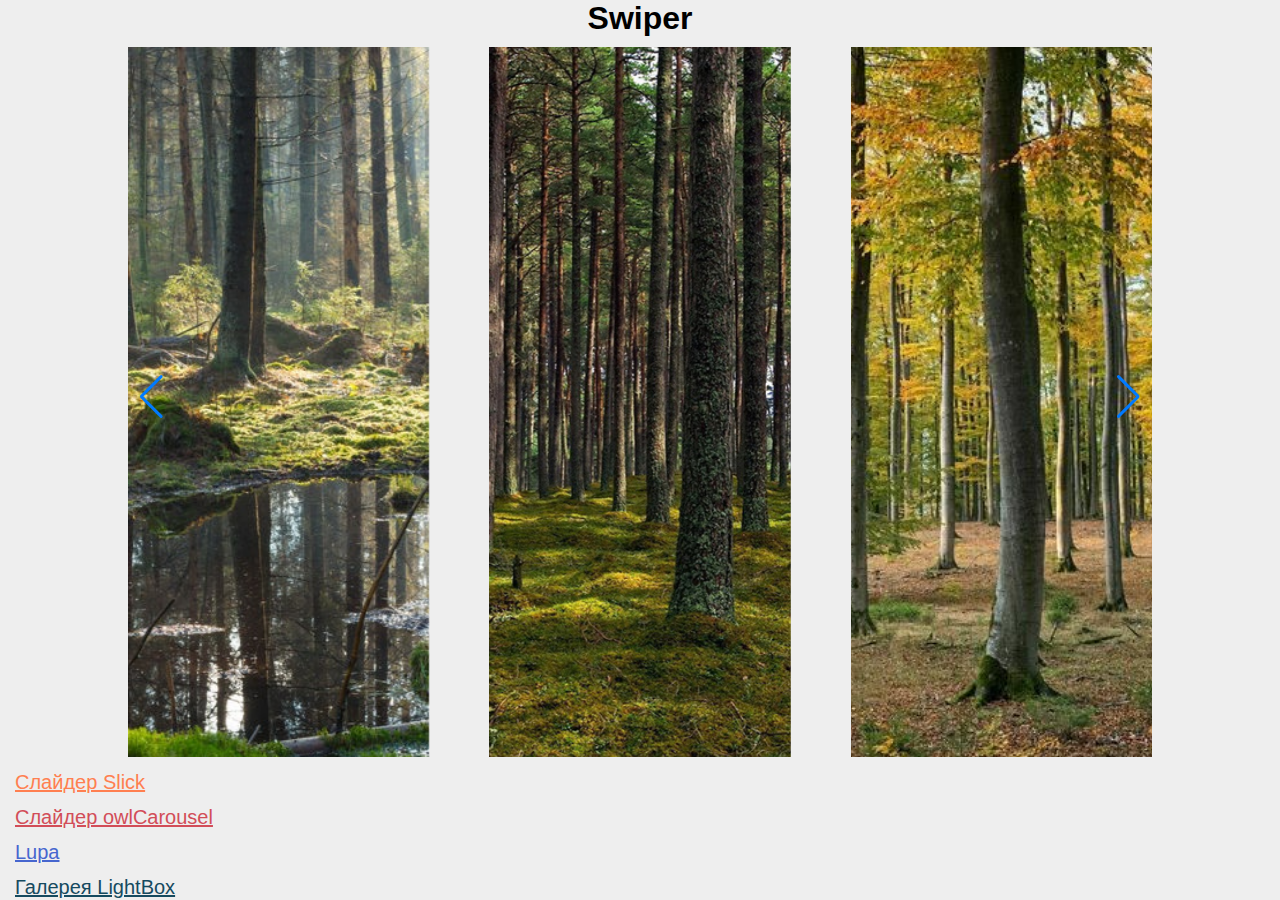
<file: index.html>
<!DOCTYPE html>
<html lang="en">
    <head>
        <meta charset="UTF-8">
        <meta http-equiv="X-UA-Compatible" content="IE=edge">
        <meta name="viewport" content="width=device-width, initial-scale=1.0">
        <title>Document</title>
        <link rel="stylesheet" href="css/style.css">
        <link
        rel="stylesheet"
        href="https://unpkg.com/swiper/swiper-bundle.min.css"
        />
    </head>
    <body>
        <div class="title__swiper">
            <h1>Swiper</h1>
        </div>
        <div class="swiper mySwiper">
            <div class="swiper-wrapper">
                <div class="swiper-slide"><img src="img/1.jpg" alt="forest"></div>
                <div class="swiper-slide"><img src="img/2.jpg" alt="forest"></div>
                <div class="swiper-slide"><img src="img/3.jpg" alt="forest"></div>
                <div class="swiper-slide"><img src="img/4.jpeg" alt="forest"></div>
                <div class="swiper-slide"><img src="img/6.jpg" alt="forest"></div>
                <div class="swiper-slide"><img src="img/1.jpg" alt="forest"></div>
                <div class="swiper-slide"><img src="img/2.jpg" alt="forest"></div>
                <div class="swiper-slide"><img src="img/3.jpg" alt="forest"></div>
            </div>
            <div class="swiper-button-next"></div>
            <div class="swiper-button-prev"></div>
        </div>
        <div class="link-slick">
            <a href="all.html/slick.html" target="_blank">Слайдер Slick</a>
        </div>
        <div class="link-owl">
            <a href="all.html/owl.html" target="_blank">Слайдер owlCarousel</a>
        </div>
        <div class="link-lupa">
            <a href="all.html/lupa.html" target="_blank">Lupa</a>
        </div>
        <div class="link-box">
            <a href="all.html/box.html" target="_blank">Галерея LightBox</a>
        </div>
        <script src="https://unpkg.com/swiper/swiper-bundle.min.js"></script>

        <script>
          var swiper = new Swiper(".mySwiper", {
            loop: true,
            autoplay: true,
            interval: 5000,
            navigation: {
              nextEl: ".swiper-button-next",
              prevEl: ".swiper-button-prev",
            },
            breakpoints: {
                320: {
                slidesPerView: 1,
                spaceBetween: 20,
                },
                640: {
                slidesPerView: 2,
                spaceBetween: 40,
                autoplay: false,
                },
                976: {
                slidesPerView: 3,
                spaceBetween: 60,
                }
            }
          });
        </script>
    </body>
</html>
</file>
<file: css/style.css>
@import "eternal.css";
@import "reset.css";

html {
    font-size: 16px;
}
html,
body {
    position: relative;
    height: 100%;
}
body {
    background: #eee;
    font-family: Helvetica Neue, Helvetica, Arial, sans-serif;
    font-size: 14px;
    color: #000;
    margin: 0;
    padding: 0;
}
.swiper {
    width: 80%;
    height: 80%;
    text-align: center;
}
.swiper-wrapper {
    padding-top: 10px;
}
.title__swiper {
    text-align: center;
}
.title__swiper h1{
    font: 600 2rem Arial; 
}
.swiper-slide {
    text-align: center;
    font-size: 18px;
    background: #fff;

/* Center slide text vertically */
    display: -webkit-box;
    display: -ms-flexbox;
    display: -webkit-flex;
    display: flex;
    -webkit-box-pack: center;
    -ms-flex-pack: center;
    -webkit-justify-content: center;
    justify-content: center;
    -webkit-box-align: center;
    -ms-flex-align: center;
    -webkit-align-items: center;
    align-items: center;
}
.swiper-slide img {
    display: block;
    width: 100%;
    height: 100%;
    object-fit: cover;
}


.link-slick {
    padding-top: 15px;
    display: flex;
    justify-content: flex-start;
    padding-left: 15px;
}
.link-slick a {
    color:coral;
    text-decoration: underline;
    font-size: 20px;
    transition: all ease-in-out 0.3s;
}
.link-slick a:hover {
    color:darkred;
}
.link-lupa {
    padding-top: 15px;
    display: flex;
    justify-content: flex-start;
    padding-left: 15px;
}
.link-lupa a {
    color:rgb(70, 102, 207);
    text-decoration: underline;
    font-size: 20px;
    transition: all ease-in-out 0.3s;
}
.link-lupa a:hover {
    color:rgb(50, 11, 11);
}
.link-swiper {
    padding-top: 15px;
    display: flex;
    justify-content: flex-start;
    padding-left: 15px;
}
.link-swiper a {
    color:rgb(38, 169, 75);
    text-decoration: underline;
    font-size: 20px;
    transition: all ease-in-out 0.3s;
}
.link-swiper a:hover {
    color:rgb(22, 85, 39);
}
.link-owl {
    padding-top: 15px;
    display: flex;
    justify-content: flex-start;
    padding-left: 15px;
}
.link-owl a {
    color:rgb(210, 77, 88);
    text-decoration: underline;
    font-size: 20px;
    transition: all ease-in-out 0.3s;
}
.link-owl a:hover {
    color:rgb(135, 61, 201);
}
.link-box {
    padding-top: 15px;
    display: flex;
    justify-content: flex-start;
    padding-left: 15px;
}
.link-box a {
    color:rgb(21, 74, 95);
    text-decoration: underline;
    font-size: 20px;
    transition: all ease-in-out 0.3s;
}
.link-box a:hover {
    color:rgb(201, 61, 171);
}

.title__slick {
    text-align: center;
}
.title__slick h1{
    font: 600 2rem Arial; 
}
.slick-slide {
    height: 80vh !important;
}
.slider__item {
    background-position: center;
    background-size: cover;
    background-repeat: no-repeat;
}
header {
    position: relative;
}
.slider {
    position: relative;
}
.slick-arrow {
    position: absolute;
    top: 40vh;
    z-index: 3;
    font-size: 0;
    width: 50px;
    height: 50px;
    border: 0;
    outline: none;
    background-color: rgba(33, 156, 80, 0.614);
    border-radius: 50%;
    cursor: pointer;
    transition: all ease-in-out 0.3s;
}
.slick-arrow:hover {
    background-color: rgba(33, 156, 80, 0.842);
} 
.slick-arrow:after {
    content:'';
    display: block;
    width: 14px;
    height: 14px;
    position: absolute;
    top: 17px;
    transform: rotate(45deg);
}
.slick-prev {
    left: 10px;
}
.slick-prev:after {
    border-left: 3px solid black;
    border-bottom: 3px solid black;
    left: 18px;
}
.slick-next {
    right: 10px; 
}
.slick-next:after {
    border-right: 3px solid black;
    border-top: 3px solid black;
    right: 18px;
}


.title__own h1{
    font: 600 2rem Arial; 
    text-align: center;
}
.owl-carousel-item img {
    height: 200px;
}
.owl-nav {
    text-align: center;
    font-size: 22px;
}


.title__box {
    font: 600 2rem Arial; 
    text-align: center;
}
.body__box {
    display: flex;
}
.body__box img {
    max-height: 200px;
    padding: 15px 10px 10px;
}
.body__box img:hover {
    box-shadow: 0px 0px 7px rgb(24 105 36);
    background-color: #00800036;
}

#forest {
    height: 400px;
    max-width: 600px
}
.body {
    background-color: rgba(27, 171, 77, 0.511);
}
.body__card {
    display: flex;
    justify-content: center;
    padding: 40px 10px;
}
.body__card-item {
    display:flex;
    align-items: flex-start;
    justify-content: center;
    row-gap: 30px;
    flex-direction: column;
    padding-left: 10px;
    max-width: 300px;
}
.body__card-item-title {
    font: 600 2rem Arial;
}
.body__card-item-desc {
    font: 400 0.8rem Arial;   
}
.body__card-item-price {
    font: 600 1rem Arial; 
}

@media screen and (max-width:1000px) {
    .body__card {
        display: flex;
        flex-direction: column;
    }
    .body__card-item {
        display: flex;
        align-items: center;
    }
    .body__card-lupa {
        padding-bottom: 20px;
    }
}
@media screen and (max-width: 820px) {
    #forest {
        height: auto;
        max-width: 400px
    }
}
@media screen and (max-width: 425px) {
    #forest {
        height: auto;
        max-width: 200px
    }
}
</file>
